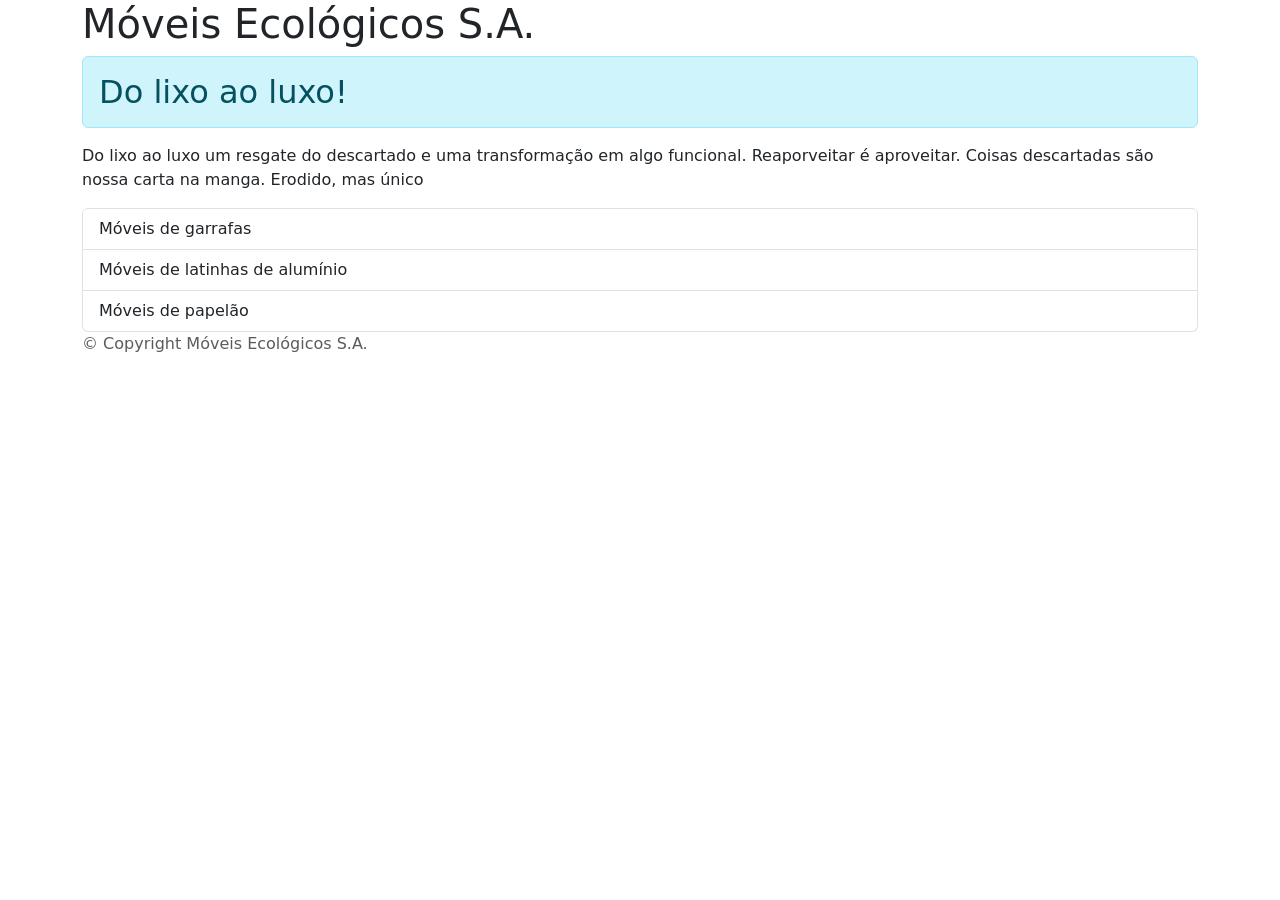
<file: index.html>
<!DOCTYPE html>
<html lang="en">
<head>
    <meta charset="UTF-8">
    <meta name="viewport" content="width=device-width, initial-scale=1.0">
    <title>Móveis Ecológicos S.A.</title>
    <link href="https://cdn.jsdelivr.net/npm/bootstrap@5.3.8/dist/css/bootstrap.min.css" rel="stylesheet" integrity="sha384-sRIl4kxILFvY47J16cr9ZwB07vP4J8+LH7qKQnuqkuIAvNWLzeN8tE5YBujZqJLB" crossorigin="anonymous">
    <script src="js/principal.js"></script>
</head>
<body onload="trocaBanner();">
    <div class="container">
        <div class="jumbotron">
            <h1>Móveis Ecológicos S.A. </h1>
            <h2 id="mensagem" class="alert alert-info"></h2>
            <p>Do lixo ao luxo um resgate do descartado e uma transformação em algo funcional. Reaporveitar é aproveitar. Coisas descartadas são nossa carta na manga. Erodido, mas único</p>
            <ul class="list-group">
                <li class="list-group-item">Móveis de garrafas</li>
                <li class="list-group-item">Móveis de latinhas de alumínio</li>
                <li class="list-group-item">Móveis de papelão</li>
            </ul>
        </div>
        <p class="text-muted text-right">&copy; Copyright Móveis Ecológicos S.A.</p>
    </div>
</body>
</html>
</file>
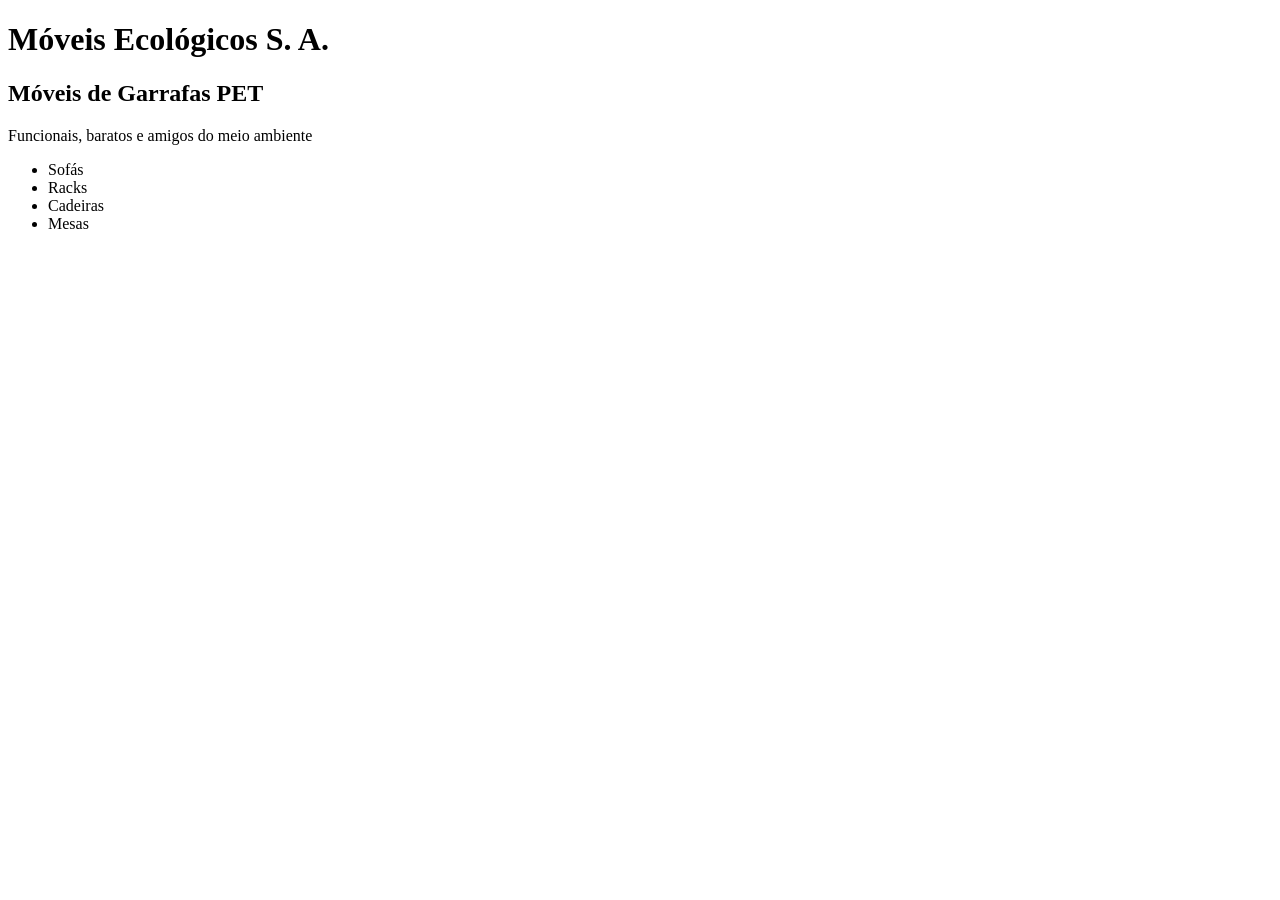
<file: moveis_pet.html>
<!DOCTYPE html>
<html lang="en">
<head>
    <meta charset="UTF-8">
    <meta name="viewport" content="width=device-width, initial-scale=1.0">
    <title>Móveis Ecológicos de garrafas PET</title>
</head>
<body>
    <h1>Móveis Ecológicos S. A.</h1>
    <h2>Móveis de Garrafas PET</h2>
    <p>Funcionais, baratos e amigos do meio ambiente</p>
    <ul>
        <li>Sofás</li>
        <li>Racks</li>
        <li>Cadeiras</li>
        <li>Mesas</li>
    </ul>
</body>
</html>
</file>
